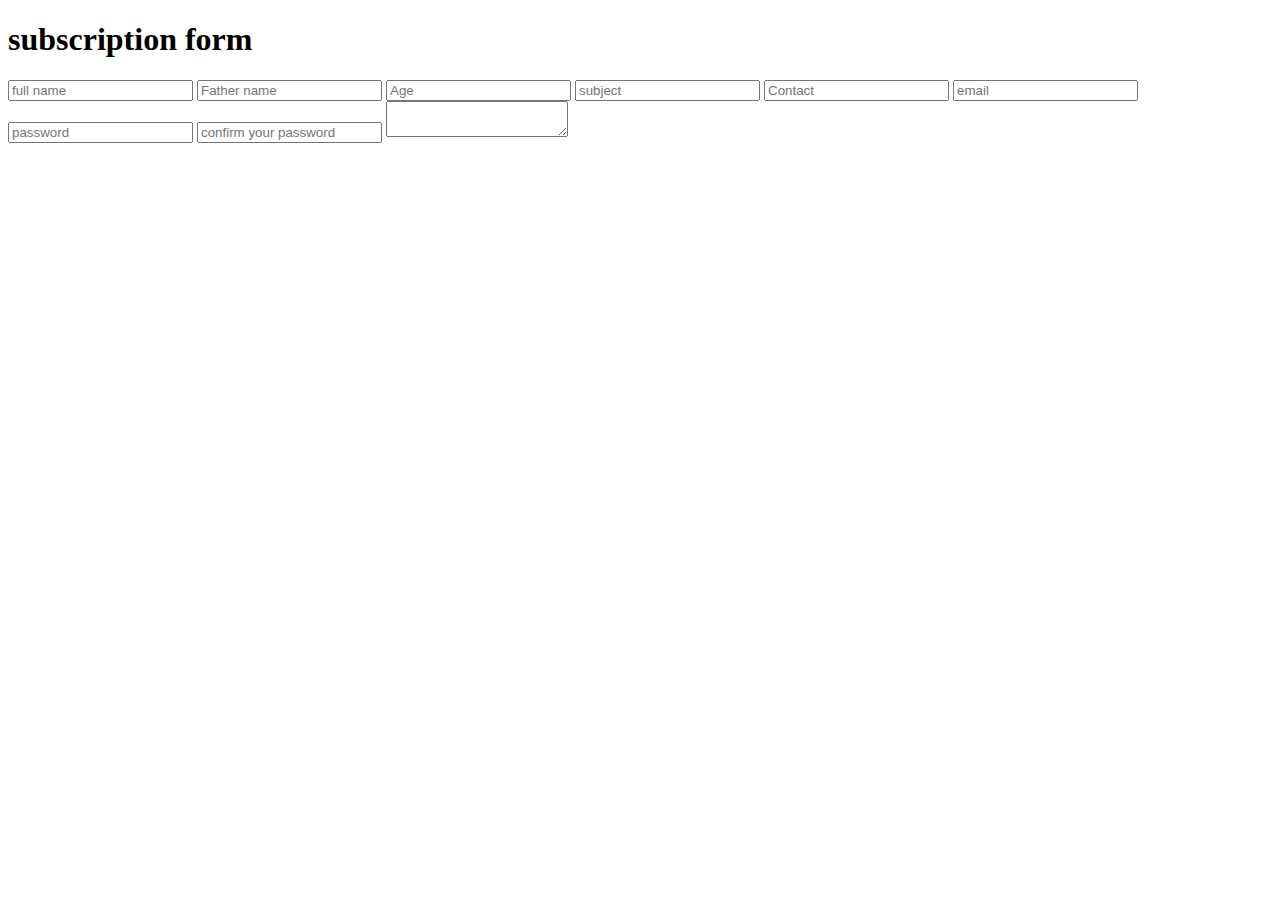
<file: form.html>
<!DOCTYPE html>
<html lang="en">
<head>
    <meta charset="UTF-8">
    <meta name="viewport" content="width=device-width, initial-scale=1.0">
    <title>form</title>
</head>
<body>
    <section class="form">
        <h1>subscription form</h1>
        <form action="#" method="post" class="form1">
            <input type="text" name="
            Full name" placeholder="full name" required class="input-tag">
            <input type="text" name="Father name" placeholder="Father name" required class="input-tag">
            <input type="text" name="Age" placeholder="Age" required class="input-tag">
            <input type="text" name="subject" placeholder="subject" required class="input-tag">
            <input type="tel" name="Contact" placeholder="Contact" required class="input-tag" >
            <input type="email" name="email" placeholder="email" required class="input-tag">
            <input type="password" name="password" placeholder="password" required class="input-tag">
            <input type="password" name="confirm your password"
            placeholder="confirm your password"
            required class="input-tag">
            <textarea name="message" id="message"></textarea>
        </form>
</body>
</html>
</file>
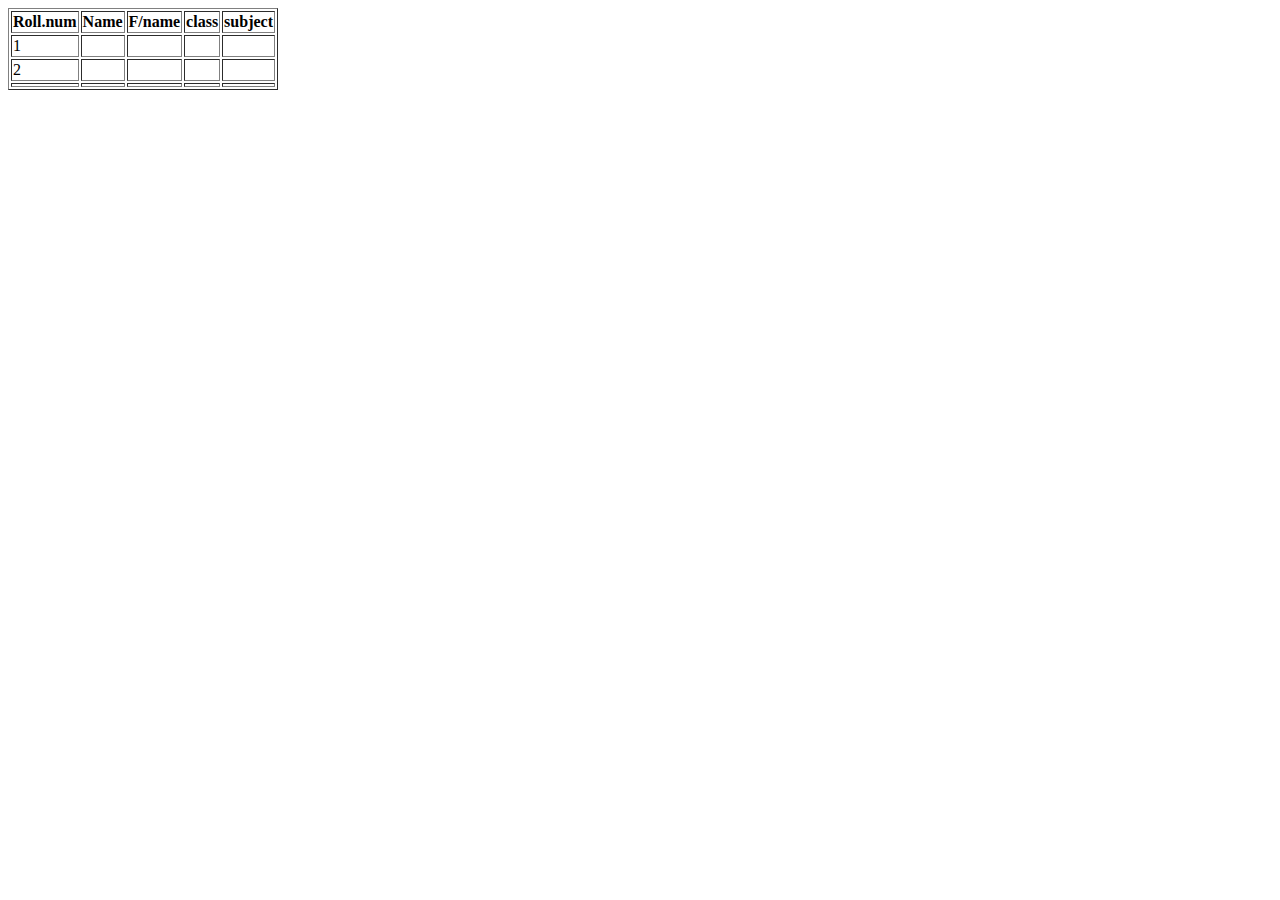
<file: table.html>
<!DOCTYPE html>
<html lang="en">
<head>
    <meta charset="UTF-8">
    <meta name="viewport" content="width=device-width, initial-scale=1.0">
    <title><table></title>
</head>
<body>
    <table border="1px">
        <tr>
            <th>Roll.num</th>
            <th>Name</th>
            <th>F/name</th>
            <th>class</th>
            <th>subject</th>
        </tr>
        <tr>
            <td>1</td>
            <td></td>
            <td></td>
            <td></td>
            <td></td>
        </tr>
        <tr>
            <td>2</td>
            <td></td>
            <td></td>
            <td></td>
            <td></td>
        </tr>
        <tr>
            <td></td>
            <td></td>
            <td></td>
            <td></td>
            <td></td>
        </tr>
    </table>
</body>
</html>
</file>
